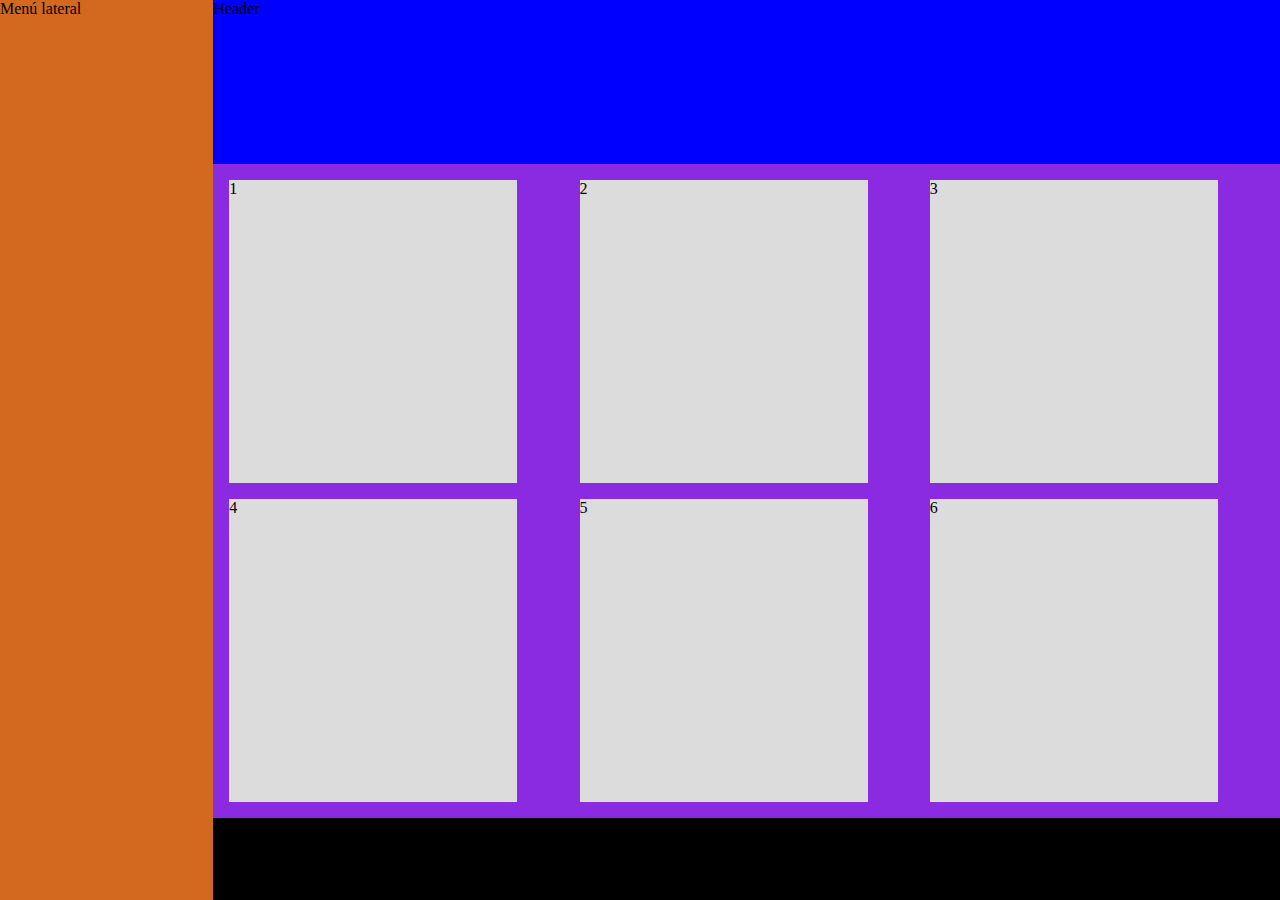
<file: layaout.html>
<!DOCTYPE html>
<html lang="en">
<head>
    <meta charset="UTF-8">
    <meta name="viewport" content="width=device-width, initial-scale=1.0">
   <link rel="stylesheet" href="./assets/css/layaout.css">
    <title>Document</title>
</head>
<body>
    <div class="grid-container">
        <header> Header </header>
        <menu> Menú lateral </menu>
        <main>
            <div class="grid-item">1</div>
            <div class="grid-item">2</div>
            <div class="grid-item">3</div>
            <div class="grid-item">4</div>
            <div class="grid-item">5</div>
            <div class="grid-item">6</div>    
        </main>
        <footer> Footer </footer>
        </div>
</body>
</html>
</file>
<file: assets/css/layaout.css>
* {
  margin: 0;
  padding: 0;
  box-sizing: border-box;
}
header {
  background-color: blue;
  grid-area: header;
}
menu {
  background-color: chocolate;
  grid-area: navegacion;
}
main {
  background-color: blueviolet;
  grid-area: main;
  display: grid;
  grid-template-columns: 1fr 1fr 1fr;
  gap: 1rem;
padding: 1rem;
}
footer {
  background-color: black;
  grid-area: footer;
}

.grid-container {
  display: grid;
  grid-template-areas:
    " navegacion header header"
    "navegacion main main "
    " navegacion footer footer";
  grid-template-columns: 1fr 3fr 2fr;
  grid-template-rows: 1fr 4fr 0.5fr;
  height: 100vh;
}

.grid-item {
  width: 18rem;
  background-color: gainsboro;
}
</file>
